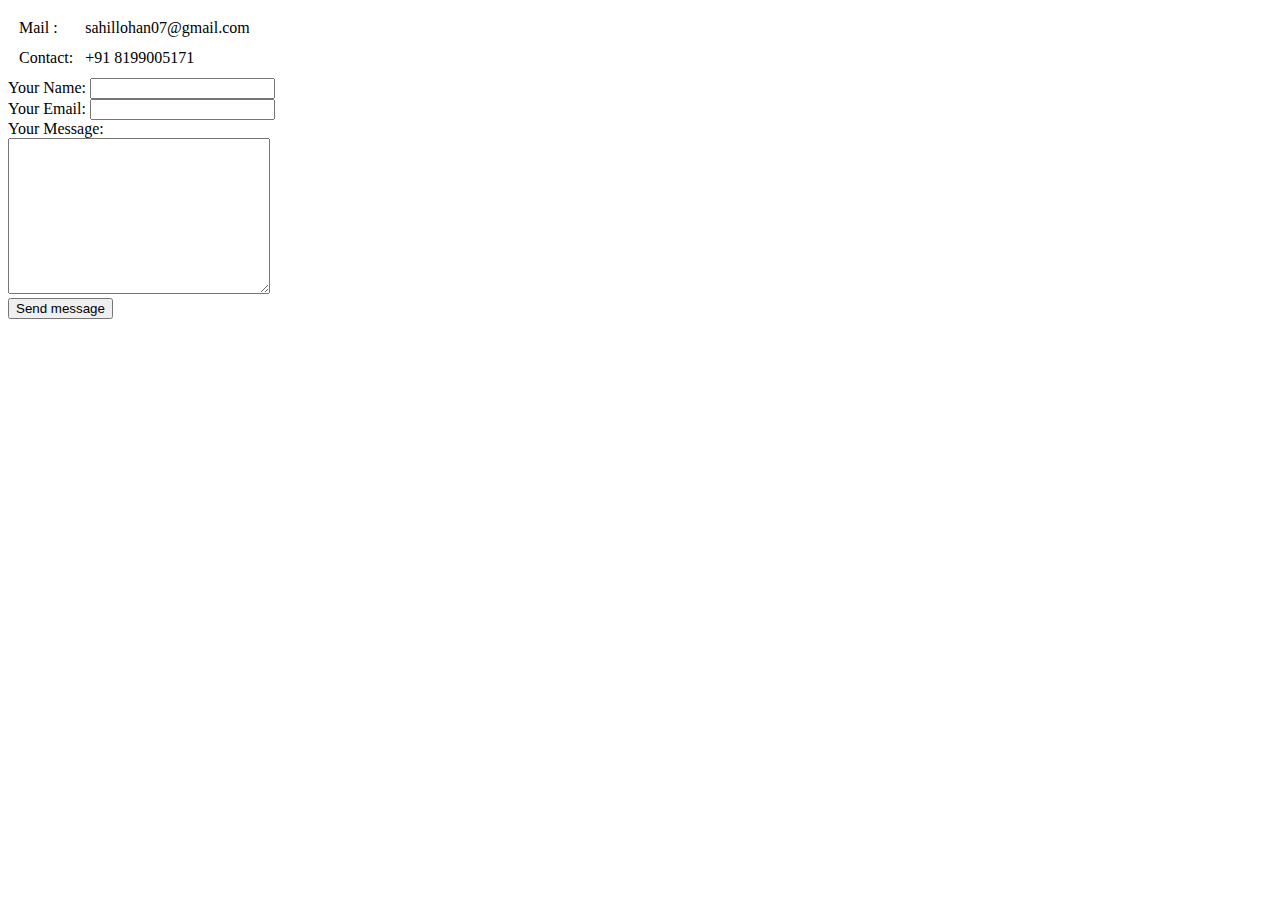
<file: contact_me.html>
<!DOCTYPE html>
<html lang="en" dir="ltr">
  <head>
    <meta charset="utf-8">
    <title>Sahil Contact</title>
    <link rel="stylesheet" href="https://www.w3schools.com/html/styles.css">
  </head>
  <body>
    <table cellspacing="10">
      <tbody>
        <tr>
          <td>Mail   :</td>
          <td>sahillohan07@gmail.com</td>
        </tr>
        <tr>
          <td>Contact:</td>
          <td>+91 8199005171</td>
        </tr>
      </tbody>

    </table>
    <form action="mailto:sahillohan07@gmail.com?subject= I want to Contact You Sahil" method="post" enctype="text/plain">
      <label>Your Name:</label>
      <input type="text" name="My Name is " value="">
      <br>
      <label>Your Email:</label>
      <input type="email" name="Sender's mail" value="">
      <br>
      <label>Your Message:</label>
      <br>
      <textarea name="My Message for you is:" rows="10" cols="30"></textarea>
      <br>
      <input type="submit" name="" value="Send message">
    </form>
  </body>
</html>
</file>
